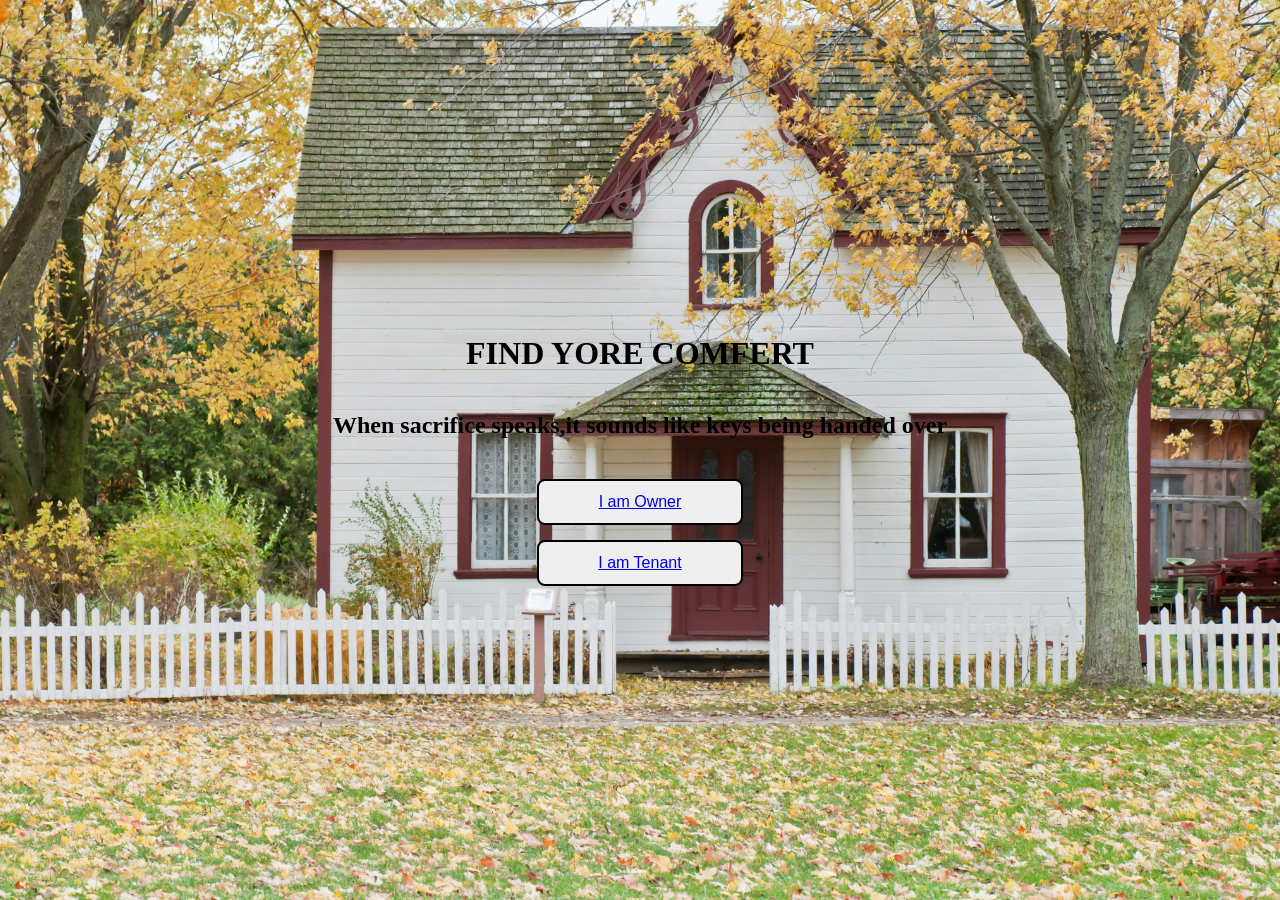
<file: index.html>
<!DOCTYPE html>
<html lang="en">
<head>
    <meta charset="UTF-8">
    <meta name="viewport" content="width=device-width, initial-scale=1.0">
    <title>rental-room</title>
    <link rel="stylesheet" href="index.css"
</head>
<body>
    <h1>FIND YORE COMFERT</h1>
    <h2>When sacrifice speaks,it sounds like keys being handed over</h2>
    <div>
        <button id = "owner"><a href="add-rooms.html">I am Owner</a></button>
        <button id= "tenant"><a href="see-rooms.html">I am Tenant</a></button>
    </div>
</body>
</html>
</file>
<file: index.css>
/* RESET */
* {
  margin: 0;
  padding: 0;
  box-sizing: border-box;
}

/* BODY */
body {
  background-image: url("photo4.jpg");
  background-size: cover;
  background-position: center;
  background-repeat: no-repeat;
  min-height: 100vh;

  display: flex;
  flex-direction: column;
  align-items: center;
  justify-content: center;

  text-align: center;
}

/* HEADINGS */
h1, h2 {
  margin: 20px 10px;
}

/* BUTTON */
button {
  border: 2px solid black;
  padding: 12px 20px;
  font-size: 16px;
  margin-top: 15px;
  width: 80%;
  max-width: 250px;
  border-radius: 8px;
}

/* OWNER SECTION */
#owner {
  margin-top: 20px;
}

/* 🔹 MOBILE MEDIA QUERY */
@media (max-width: 768px) {

  body {
    padding: 20px;
  }

  h1 {
    font-size: 22px;
  }

  h2 {
    font-size: 18px;
  }

  button {
    width: 100%;
    font-size: 14px;
  }
}
</file>
